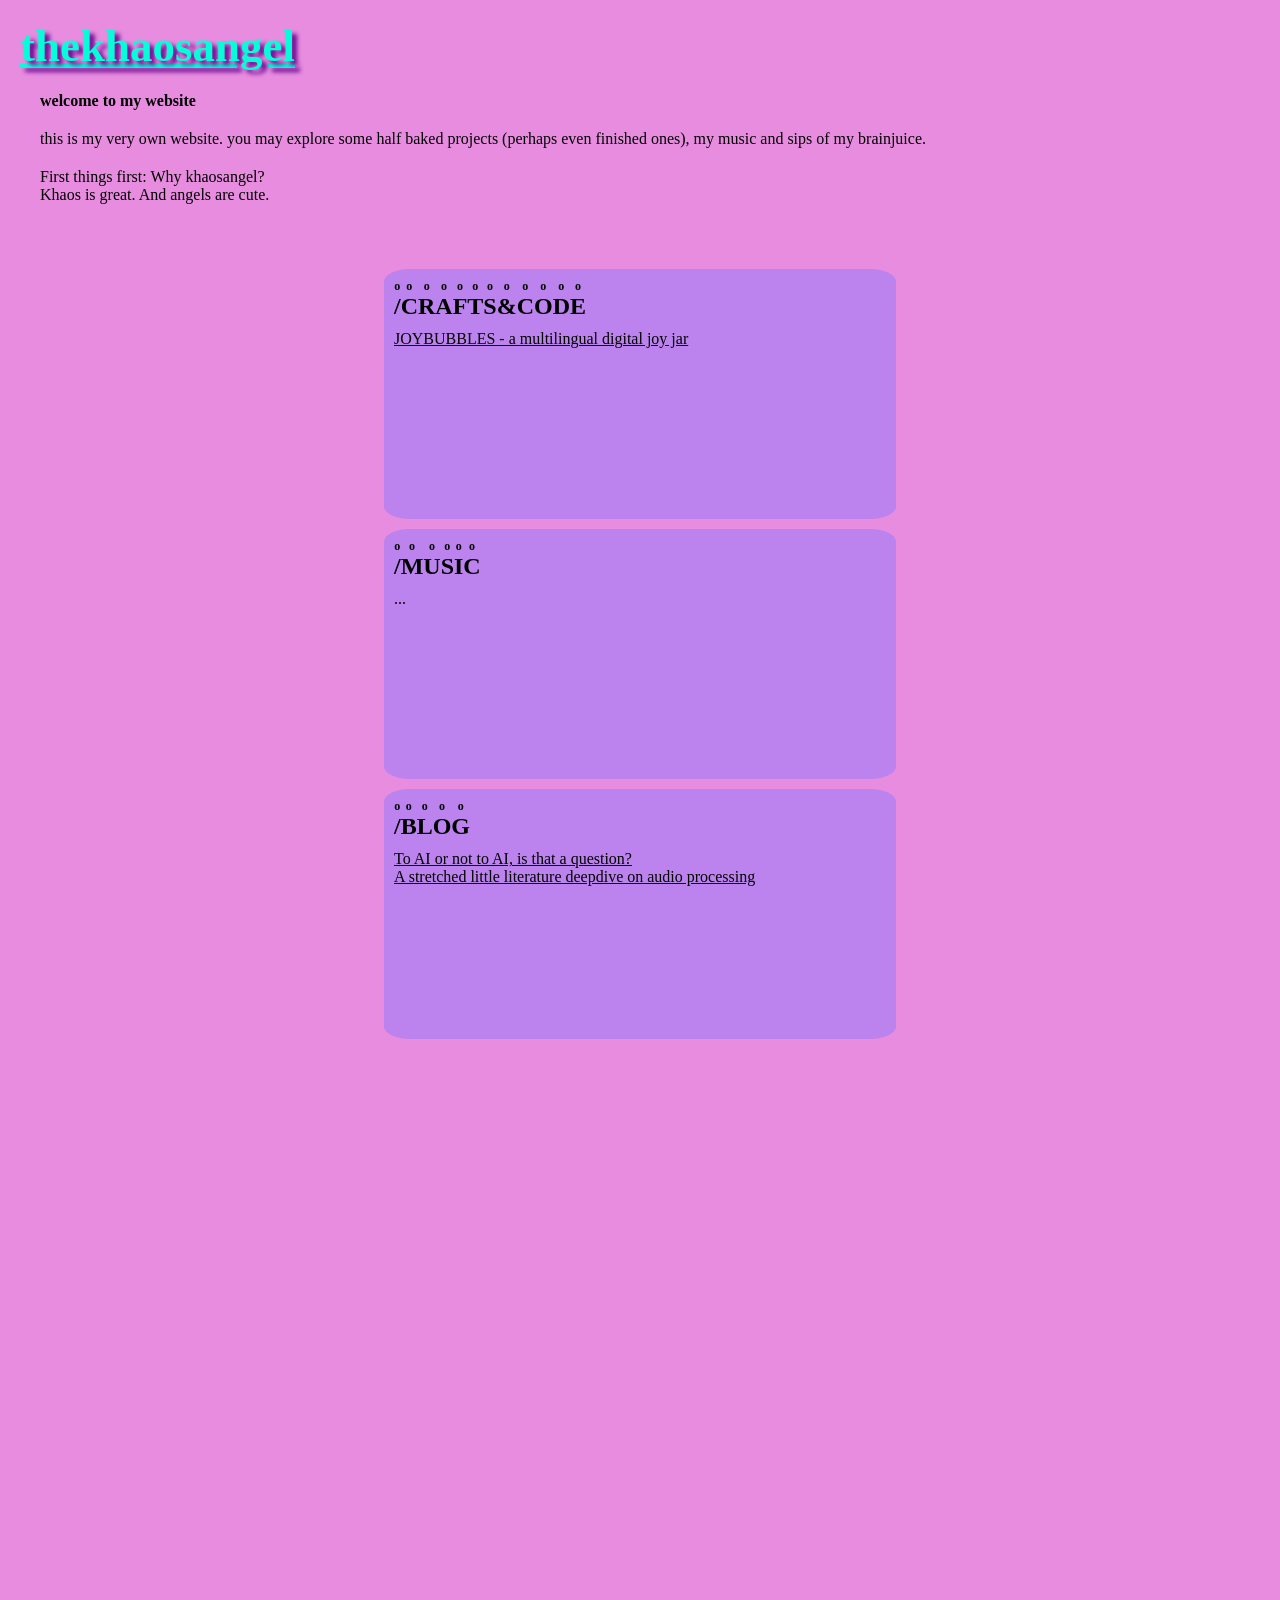
<file: index.html>
<!DOCTYPE html>
<html lang="en">
    <head>
        <meta charset="utf-8">
        <meta name="viewport" content="width=device-width, initial-scale=1">
        <link rel="stylesheet" href="style.css">
    </head>

        <h1 id="head-text"><a href="./index.html" target="_self"><u>thekhaosangel</u></a></h1>
        <body>
      
        <div>
            <h2 id="welcome"> welcome to my website</h2>
            <p id="welcome"> this is my very own website. you may explore some half baked projects (perhaps even finished ones), my music and sips of my brainjuice.                
            </p>

            <p id="welcome"> First things first: Why khaosangel? <br>
                Khaos is great. And angels are cute.
            </p>
        </div>

    <div class="container">
       <h2 id="projects-heading"><a href= "./craftsandcode.html" target="_self">/CRAFTS&CODE</a></h2>
       <p id="projects">
            <a href="./craftsandcode.html#JoyB" target="self"><u>JOYBUBBLES - a multilingual digital joy jar</u></a>
            <br>
             <!-- ADD: built a mushroom shelf<br>
             fixed a beautiful chandelier <br>
           built a music memories based website<br>
           took apart a Furby<br>
           coded a next-level to-do list <br>
            -->
    </div>

        </div>
    <div class="container">
           <h2 id="projects-heading"><a href= "./music.html" target="_self">/MUSIC</a></h2>
           <p id="projects">...</p>
        </div>

        </div>
    <div class="container">
           <h2 id="projects-heading"><a href= "./blog.html" target="_self">/BLOG</a></h2>
           <p id="projects"> <a href="./blog.html#ToAI" target="self"><u>To AI or not to AI, is that a question?<u></a><br>
            <a href="./blog.html#LitAudioPro" target="self"><u>A stretched little literature deepdive on audio processing</u></a>
        </p>

           
        </body>
</html>
</file>
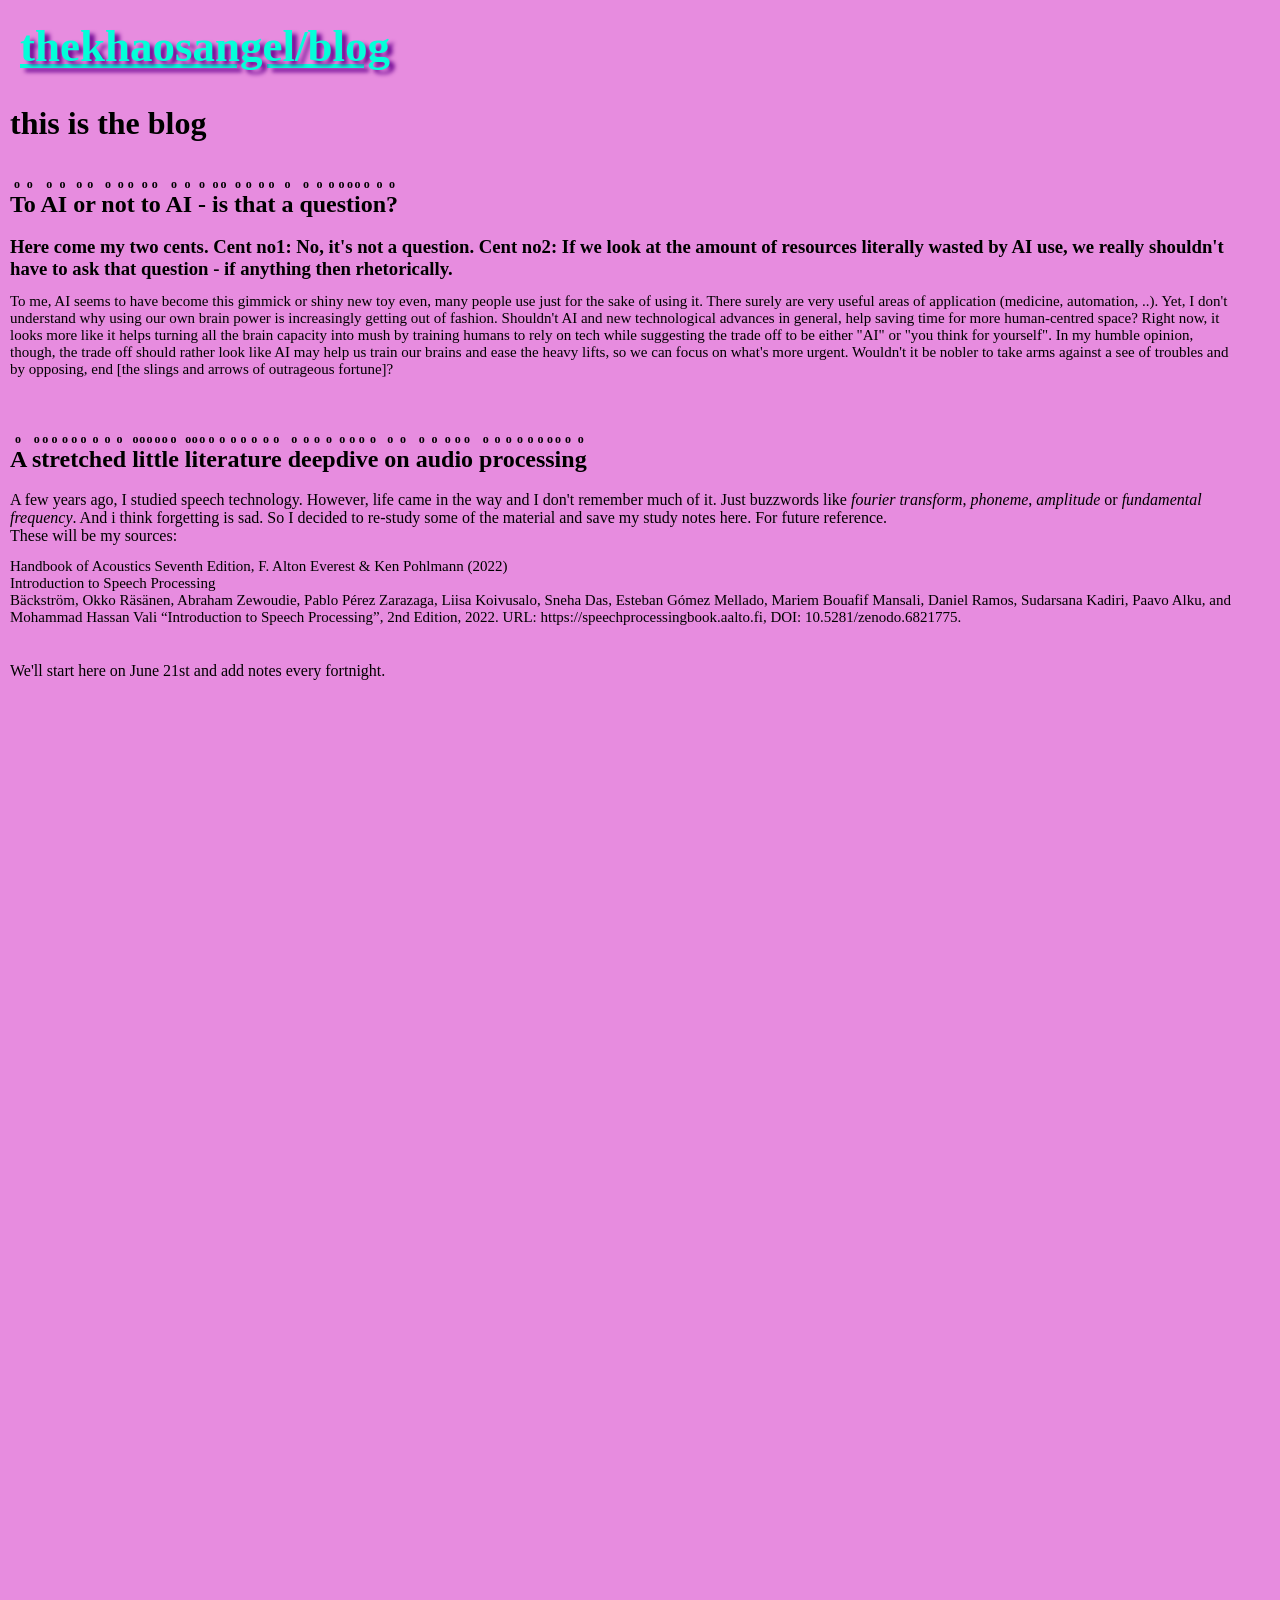
<file: blog.html>
<!DOCTYPE html>
<html lang="en">
    <head>
        <meta charset="utf-8">
        <meta name="viewport" content="width=device-width, initial-scale=1">
        <link rel="stylesheet" href="style.css">
    </head>

        <h1 id="head-text"><a href="./index.html" target="_self"><u>thekhaosangel/blog</u></a></h1>
        <body>
<h1 id="projects">this is the blog</h1>
<p id="ToAI"></p>
<h2 id="projects-heading">To AI or not to AI - is that a question? </h2>
<h3 id="projects">Here come my two cents. Cent no1: No, it's not a question. Cent no2: If we look at the amount of resources literally wasted
    by AI use, we really shouldn't have to ask that question - if anything then rhetorically. </h3>
    <p id="projects-details">To me, AI seems to have become this 
    gimmick or shiny new toy even, many people use just for the sake of using it. There surely are very useful areas of application (medicine, automation, ..). 
    Yet, I don't understand why using our own brain power is increasingly getting out of fashion. Shouldn't AI and new technological advances
    in general, help saving time for more human-centred space? Right now, it looks more like it helps turning all the brain capacity into mush by
    training humans to rely on tech while suggesting the trade off to be either "AI" or "you think for yourself". In my humble opinion, though, 
    the trade off should rather look like AI may help us train our brains and ease the heavy lifts, so we can focus on what's more urgent. Wouldn't it be 
    nobler to take arms against a see of troubles and by opposing, end [the slings and arrows of outrageous fortune]?</p> 
<br>
<p id="LitAudioPro"></p>
<h2 id="projects-heading">A stretched little literature deepdive on audio processing</h2>
<p id="projects">A few years ago, I studied speech technology. However, life came in the way and I don't 
    remember much of it. Just buzzwords like <i>fourier transform</i>, <i>phoneme</i>, <i>amplitude</i> or 
    <i>fundamental frequency</i>. And i think forgetting is sad. So I decided to re-study some of the material
    and save my study notes here. For future reference. <br>
    These will be my sources:<br>
    <p id= "projects-details"> Handbook of Acoustics Seventh Edition, F. Alton Everest & Ken Pohlmann (2022) <br> 
    Introduction to Speech Processing<br>
    Bäckström, Okko Räsänen, Abraham Zewoudie, Pablo Pérez Zarazaga, Liisa Koivusalo, Sneha Das, Esteban Gómez Mellado, Mariem Bouafif Mansali, Daniel Ramos, Sudarsana Kadiri, Paavo Alku, and Mohammad Hassan Vali “Introduction to Speech Processing”, 2nd Edition, 2022. URL: https://speechprocessingbook.aalto.fi, DOI: 10.5281/zenodo.6821775.</p>
    <br>
    <p id="projects">We'll start here on June 21st and add notes every fortnight.</p>
    
    
<p id="projects"> </p>
</file>
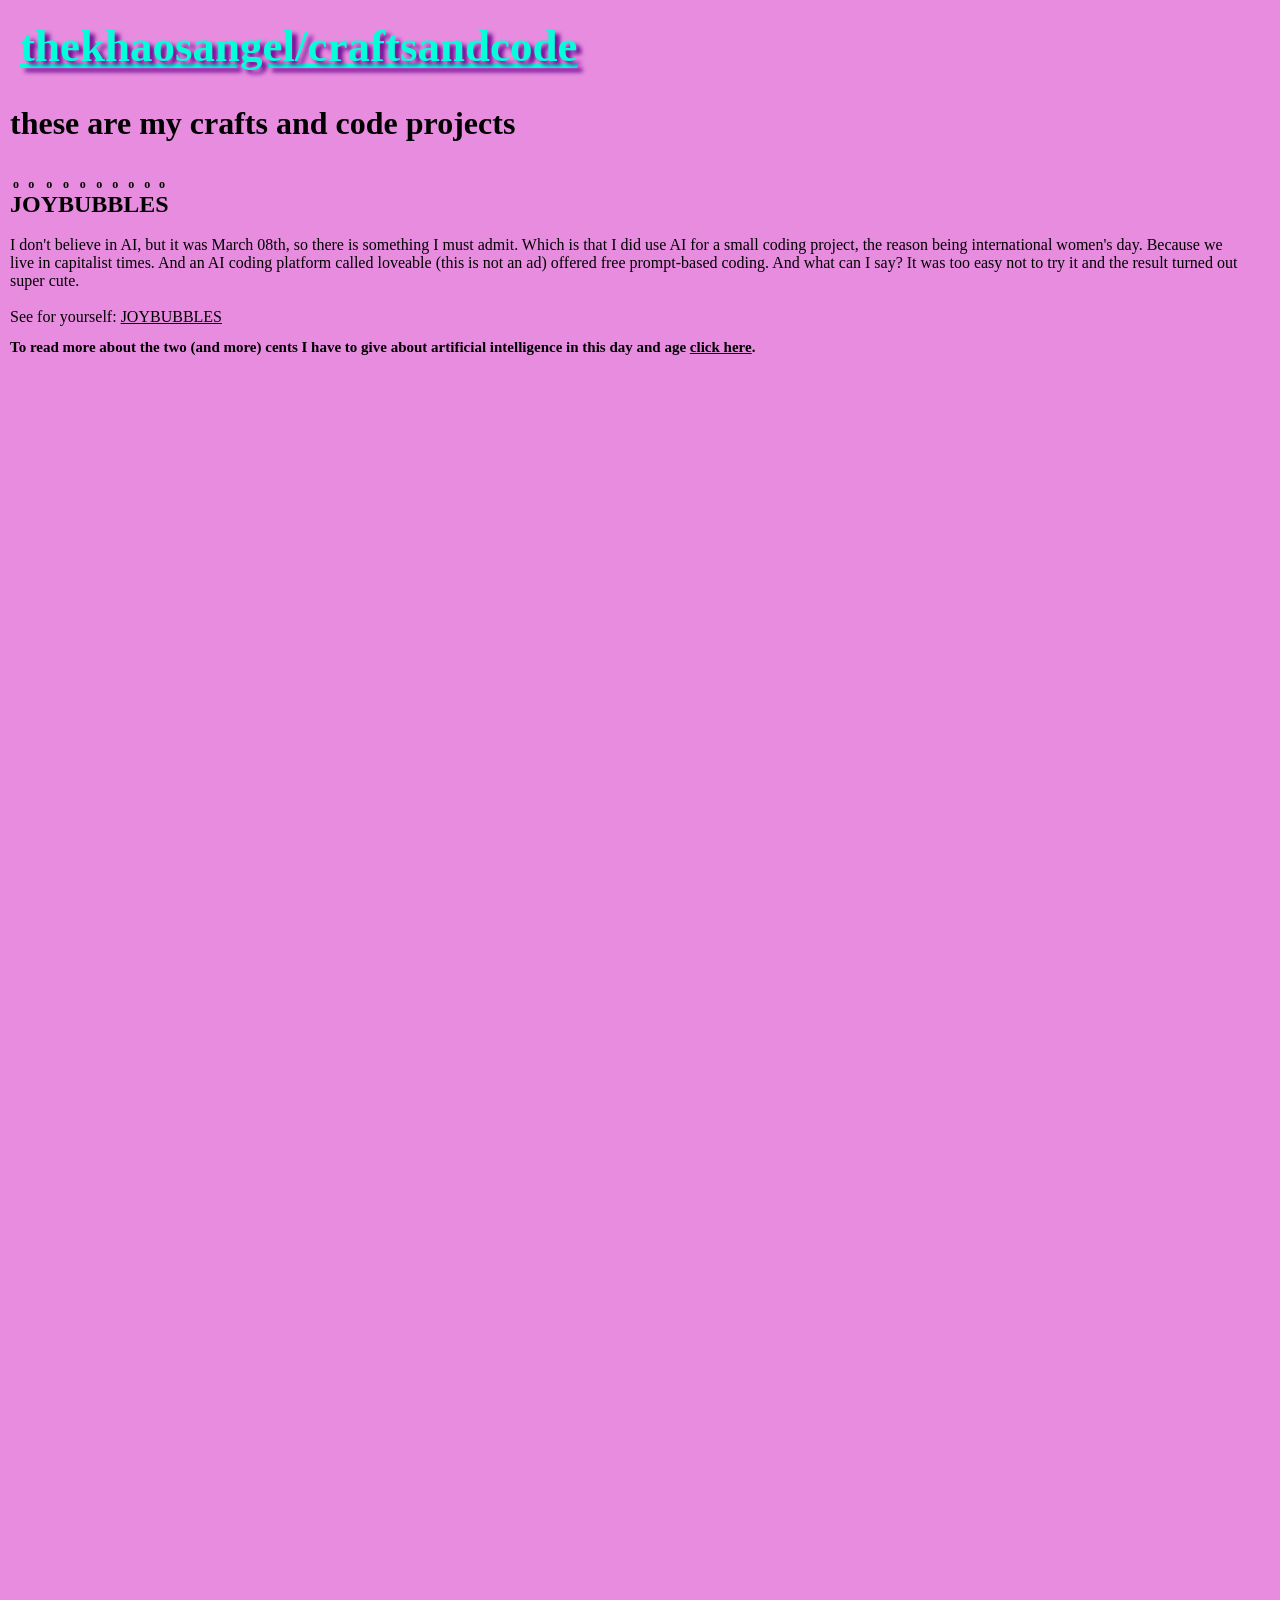
<file: craftsandcode.html>
<!DOCTYPE html>
<html lang="en">
    <head>
        <meta charset="utf-8">
        <meta name="viewport" content="width=device-width, initial-scale=1">
        <link rel="stylesheet" href="style.css">

    </head>

        <h1 id="head-text"><a href="./index.html" target="_self"><u>thekhaosangel/craftsandcode</u></a></h1>
        <body>
<!-- Add Overview with links to single entries as soon as the time has come/ today is 26.03.2026 -->

<h1 id="projects">these are my crafts and code projects</h1>

<p id="JoyB"></p>
<h2 id="projects-heading">JOYBUBBLES</h2>   
   <p id="projects">I don't believe in AI, but it was March 08th, so there is something I must admit. Which is that I did use AI for a small coding project, the reason being international women's day. 
    Because we live in capitalist times. And an AI coding platform called loveable (this is not an ad) offered free prompt-based coding. 
    And what can I say? It was too easy not to try it and the result turned out super cute. </p>
    <p id="projects">
    See for yourself: <u><a href="https://joybubbles.lovable.app/">JOYBUBBLES</a></u>
    </p>
    <!-- Add picturee -->

    <p>
    <h4 id="projects-details">To read more about the two (and more) cents I have to give about artificial intelligence in this day and age <u><a href="./blog.html#ToAI" target="_self">click here</u></a>.</h4></p>
</file>
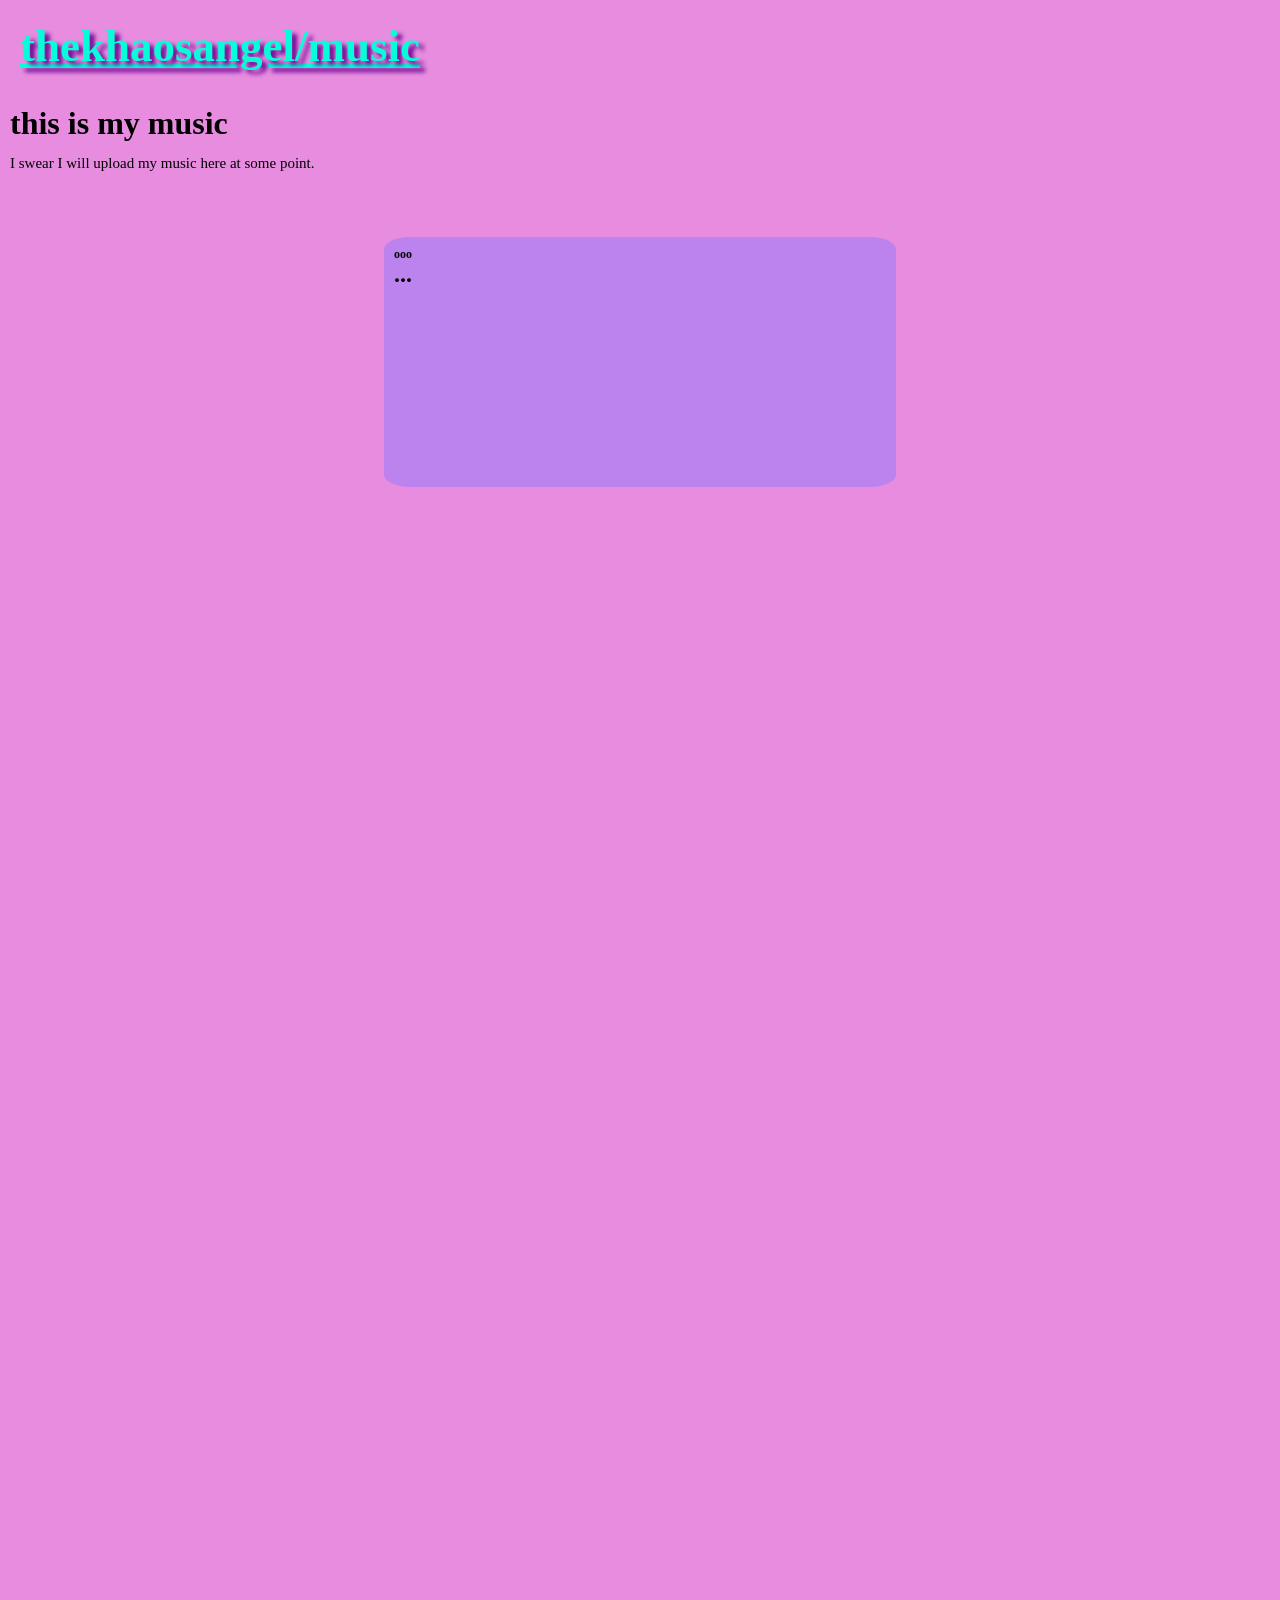
<file: music.html>
<!DOCTYPE html>
<html lang="en">
    <head>
        <meta charset="utf-8">
        <meta name="viewport" content="width=device-width, initial-scale=1">
        <link rel="stylesheet" href="style.css">

    </head>

        <h1 id="head-text"><a href="./index.html" target="_self"><u>thekhaosangel/music</u></a></h1>
        <body>
<h1 id="projects">this is my music</h1>
<p id="projects-details">I swear I will upload my music here at some point.</p>
        <div class=container><h2 id="projects-heading">...</h2>
            </div>
</file>
<file: style.css>
*,
*:before,
*:after{
    padding: 0;
    margin: 0;
    box-sizing: border-box;
}

body{
    height: 400vh;
    background: #e78cdf;
    }

#head-text{
    margin-top: 20px;
    margin-left: 20px;
    margin-bottom: 20px;
    font-family:'avenir-black';
    font-size: 45px;
    color: white;
    text-shadow: 5px 4px 4px rgb(110, 7, 147);
    a:link {
    color: rgb(3, 255, 217);
}
    /* mouse over link */
    a:hover {
    color: hotpink;
    }

    /* selected link */
    a:active {
    color: rgb(119, 255, 0);
    }
}

#welcome{
    margin-top: 20px;
    margin-left: 40px;
    margin-right: 40px;
    font-family: 'avenir';
    font-size: 12pt;
}


.container{
    width: 40%;
    top: 5%;
    left: 50%;
    background: rgb(188, 131, 239);
    border-radius: 5%;
    min-width: 500px;
    position: relative;
    min-height: 250px;
    transform: translate(-50%, -50%);
}

#projects-heading{
    margin-top: 10px;
    margin-left: 10px;
    padding-top: 2%;
    font-family: 'avenir-black';
    text-emphasis-style: "o";


}

#projects{
    margin-top: 5px;
    margin-left: 10px;
    margin-right: 40px;
    padding-top: 1%;
    font-family: 'avenir';
}

#projects-details{
    margin-top: 0.5px;
    margin-left: 10px;
    margin-right: 40px;
    padding-top: 1%;
    font-family: 'avenir';
    font-size: 15px;
}

/*linkstyles*/
/* unvisited link */
a:link {
  color: rgb(0, 0, 0);
}


/* mouse over link */
a:hover {
  color: hotpink;
}

/* selected link */
a:active {
  color: rgb(119, 255, 0);
}

/*remove underlining from links*/
a {
    text-decoration: none;
}
</file>
